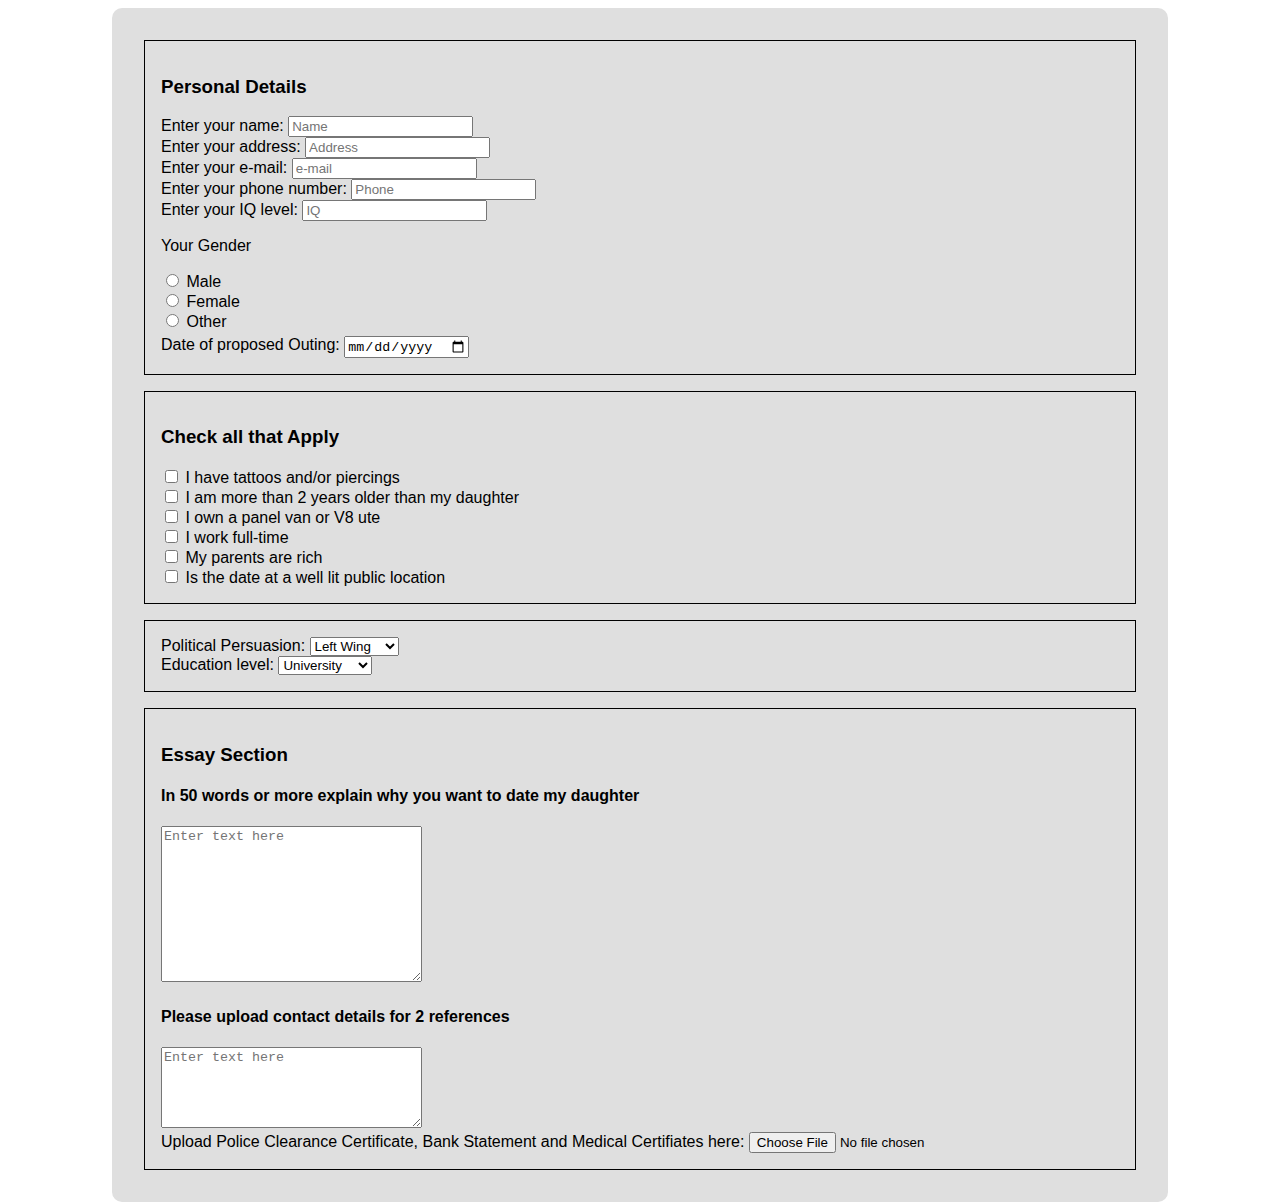
<file: surveypage/index.html>
<!DOCTYPE html>
<html lang="en">
  <head>
    <meta charset="UTF-8" />
    <meta http-equiv="X-UA-Compatible" content="IE=edge" />
    <meta name="viewport" content="width=device-width, initial-scale=1.0" />
    <title>Permission application</title>
    <link rel="stylesheet" href="style.css" />
  </head>
  <body>
    <div class="bodycontainer">
      <form action="submit">
        <div class="personaldetails">
          <h3>Personal Details</h3>
          <div class="name">
            <label for="fname">Enter your name:</label>
            <input type="text" placeholder="Name" id="fname" />
          </div>
          <div class="address">
            <label for="address">Enter your address:</label>
            <input type="text" placeholder="Address" id="address" />
          </div>
          <div class="mail">
            <label for="e-mail">Enter your e-mail:</label>
            <input type="text" placeholder="e-mail" id="e-mail" />
          </div>
          <div class="phone">
            <label for="phone">Enter your phone number:</label>
            <input type="text" placeholder="Phone" id="phone" />
          </div>
          <div class="iq">
            <label for="iq">Enter your IQ level:</label>
            <input type="text" placeholder="IQ" id="iq" />
          </div>
          <div class="gender">
            <p>Your Gender</p>
            <input type="radio" name="gender" id="male" />
            <label for="male">Male</label><br />
            <input type="radio" name="gender" id="female" />
            <label for="female">Female</label><br />
            <input type="radio" name="gender" id="other" />
            <label for="other">Other</label><br />
          </div>
          <div class="dategoout">
            <label for="dateout">Date of proposed Outing:</label>
            <input type="date" name="dateout" id="dateout" />
          </div>
        </div>
        <div class="checkboxes">
          <h3>Check all that Apply</h3>
          <input type="checkbox" name="checkboxes" id="checkboxes" />
          <label for="checkboxes">I have tattoos and/or piercings</label> <br />
          <input type="checkbox" name="checkboxes" id="checkboxes" />
          <label for="checkboxes"
            >I am more than 2 years older than my daughter</label
          >
          <br />
          <input type="checkbox" name="checkboxes" id="checkboxes" />
          <label for="checkboxes">I own a panel van or V8 ute</label> <br />
          <input type="checkbox" name="checkboxes" id="checkboxes" />
          <label for="checkboxes">I work full-time</label> <br />
          <input type="checkbox" name="checkboxes" id="checkboxes" />
          <label for="checkboxes">My parents are rich</label> <br />
          <input type="checkbox" name="checkboxes" id="checkboxes" />
          <label for="checkboxes"
            >Is the date at a well lit public location</label
          >
          <br />
        </div>
        <div class="political">
          <label for="party">Political Persuasion:</label>
          <select id="party" name="party">
            <option value="volvo">Left Wing</option>
            <option value="saab">Right Wing</option>
            <option value="fiat">Republican</option>
            <option value="audi">Nazi</option></select
          ><br />
          <label for="education">Education level:</label>
          <select id="education" name="education">
            <option value="volvo">University</option>
            <option value="saab">High School</option>
            <option value="fiat">College</option>
            <option value="audi">None</option></select
          ><br />
        </div>
        <div class="essay">
          <h3>Essay Section</h3>
          <h4>In 50 words or more explain why you want to date my daughter</h4>
          <textarea
            name="essay"
            id=""
            cols="30"
            rows="10"
            placeholder="Enter text here"
          ></textarea>
          <h4>Please upload contact details for 2 references</h4>
          <textarea
            name="essay"
            id=""
            cols="30"
            rows="5"
            placeholder="Enter text here"
          ></textarea
          ><br />
          <label for="fileupload"
            >Upload Police Clearance Certificate, Bank Statement and Medical
            Certifiates here:
          </label>
          <input type="file" name="fileupload" id="fileupload" />
        </div>
      </form>
    </div>
  </body>
</html>
</file>
<file: surveypage/style.css>
body {
  font-size: 1em;
}
.bodycontainer {
  position: absolute;
  font-family: -apple-system, BlinkMacSystemFont, 'Segoe UI', Roboto, Oxygen,
    Ubuntu, Cantarell, 'Open Sans', 'Helvetica Neue', sans-serif;
  border-radius: 10px;
  background-color: rgb(223, 223, 223);
  width: 80vw;
  /* position: absolute; */
  margin: auto;
  padding: 1rem;
  left: 50%;
  transform: translate(-50%);
}

.personaldetails,
.checkboxes,
.political,
.essay {
  margin: 1rem;
  padding: 1rem;
  border-style: solid;
  border-color: black;
  border-width: 1px;
}
.dategoout {
  margin-top: 5px;
}
textarea {
  column-count: 10;
}
</file>
